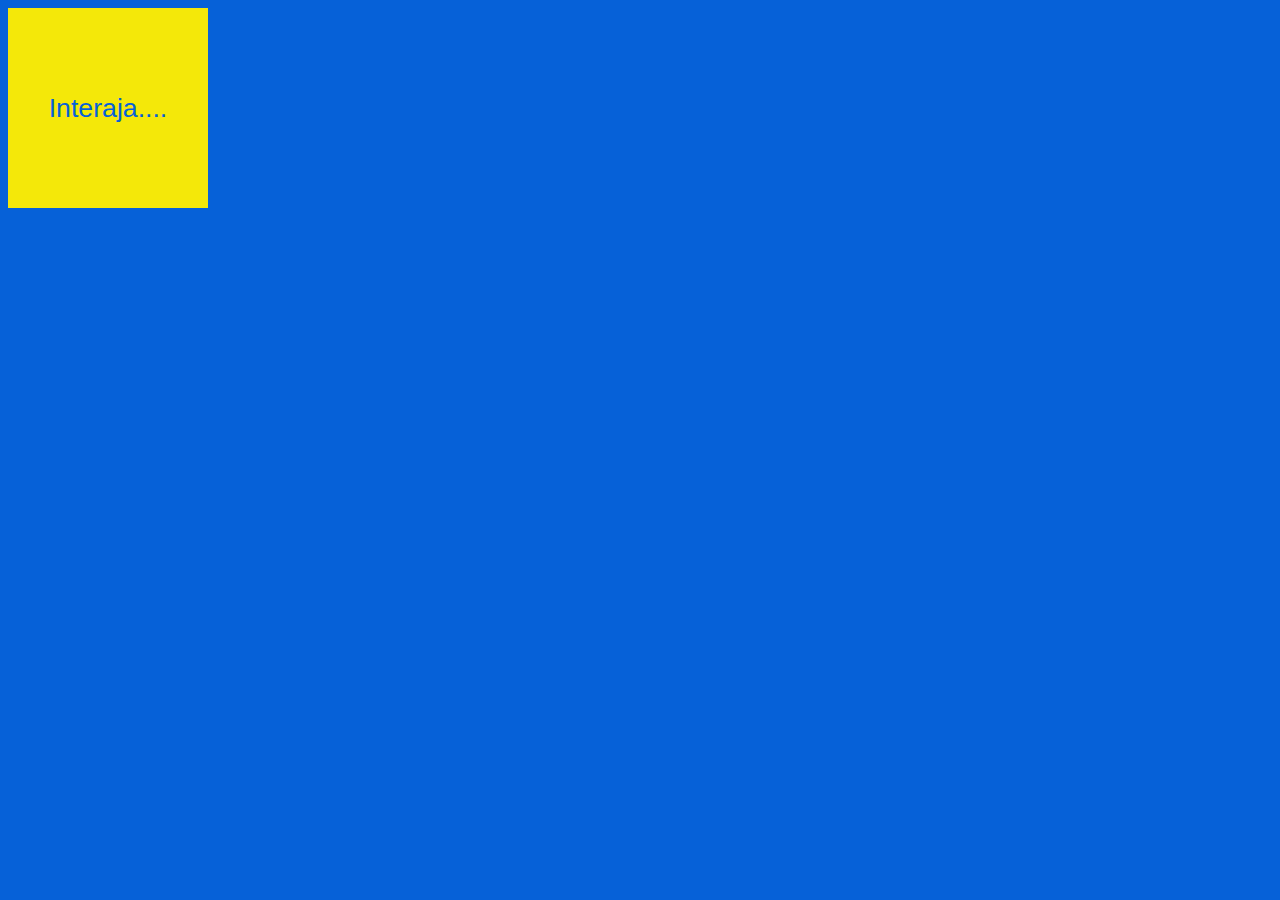
<file: index.html>
<!DOCTYPE html>
<html lang="en">
<head>
    <meta charset="UTF-8">
    <meta http-equiv="X-UA-Compatible" content="IE=edge">
    <meta name="viewport" content="width=device-width, initial-scale=1.0">
    <title>EVENTOS DOM</title>
    <link href="css/style.css" rel="stylesheet" type="text/css" media="all" />
</head>
<body>
    <div>   
        <div id="area">
        Interaja....
    </div>
    <script>
        var a = window.document.getElementById('area')
        a.addEventListener('click', clicar)
        a.addEventListener('mouseenter', entrar)
        a.addEventListener('mouseout', sair)

        function clicar() {
             var a = window.document.getElementById('area')
             a.innerText = 'CLICOU DANIELA!'
             a.style.background ='red'
             }
        function entrar() {
            a.innerText = 'Entrou DANI'
            a.style.background ='yellow'
        }
        function sair() {
            a.innerText = 'saiu! DANIZINHA'
            a.style.background = 'green'
        }
    </script>
</body>
</html>
</file>
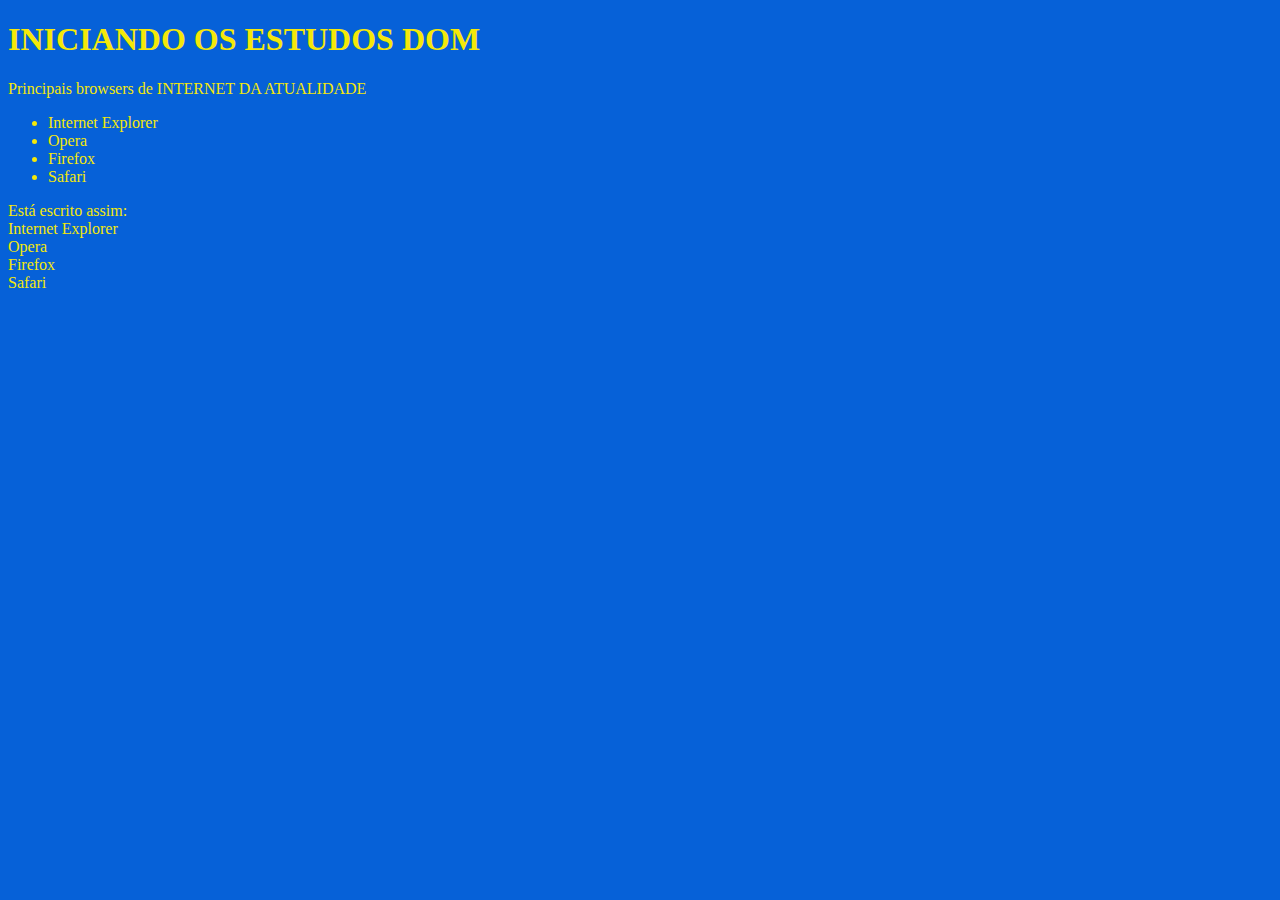
<file: aula01.html>
<!DOCTYPE html>
<html lang="en">
<head>
    <meta charset="UTF-8">
    <meta http-equiv="X-UA-Compatible" content="IE=edge">
    <meta name="viewport" content="width=device-width, initial-scale=1.0">
    <title>CURSO DOM (AVALIAÇÃO)</title>
    <link href="css/style.css" rel="stylesheet" type="text/css" media="all" />
</head>
<body>
    <h1>INICIANDO OS ESTUDOS DOM</h1>
    <P>Principais browsers de INTERNET DA ATUALIDADE</P>
<ul>
	<li>Internet Explorer</li>
	<li>Opera</li>
	<li>Firefox</li>
	<li>Safari</li>
</ul>
    <script>
        var ul1 = window.document.getElementsByTagName('ul')[0]
        window.document.write('Está escrito assim: ' + ul1.innerHTML)
    </script>
</body>
</html>
</file>
<file: css/style.css>
body {

    background: rgb(6, 97, 216);
    color: rgb(244, 232, 9);

}

div#area {

    font: normal 20pt Arial;
    background: rgb(244, 232, 9);
    color:rgb(6, 97, 216);
    width: 200px;
    height: 200px;
    line-height: 200px;
    text-align: center;

}
</file>
